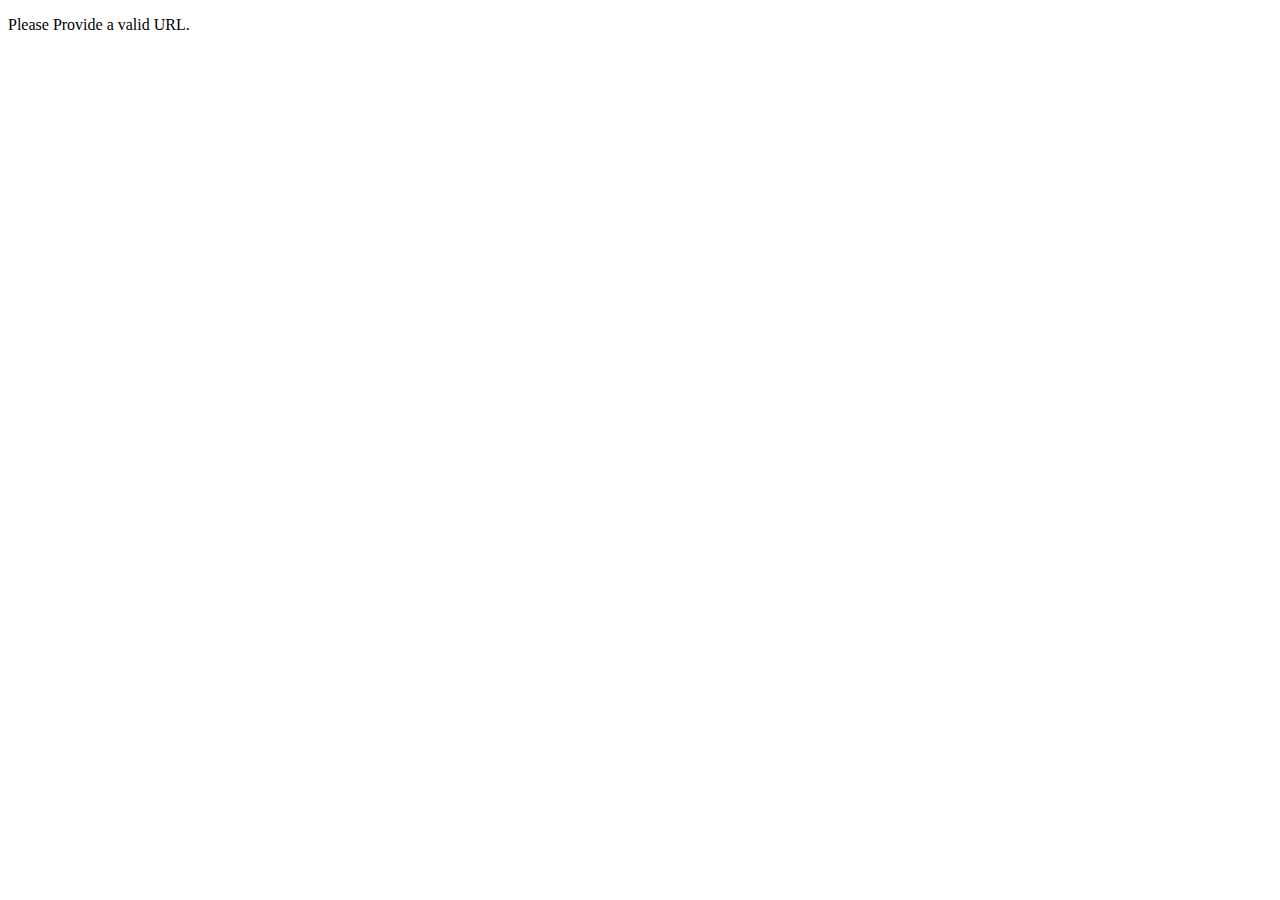
<file: flask-streamer/templates/admin/invalid_url.html>
<!DOCTYPE html>
<html>
   <head>
      <title>HTML Meta Tag</title>
      <meta http-equiv = "refresh" content = "3; url = {{url_for('home')}}" />
   </head>
   <body>
      <p>Please Provide a valid URL.</p>
   </body>
</html>
</file>
